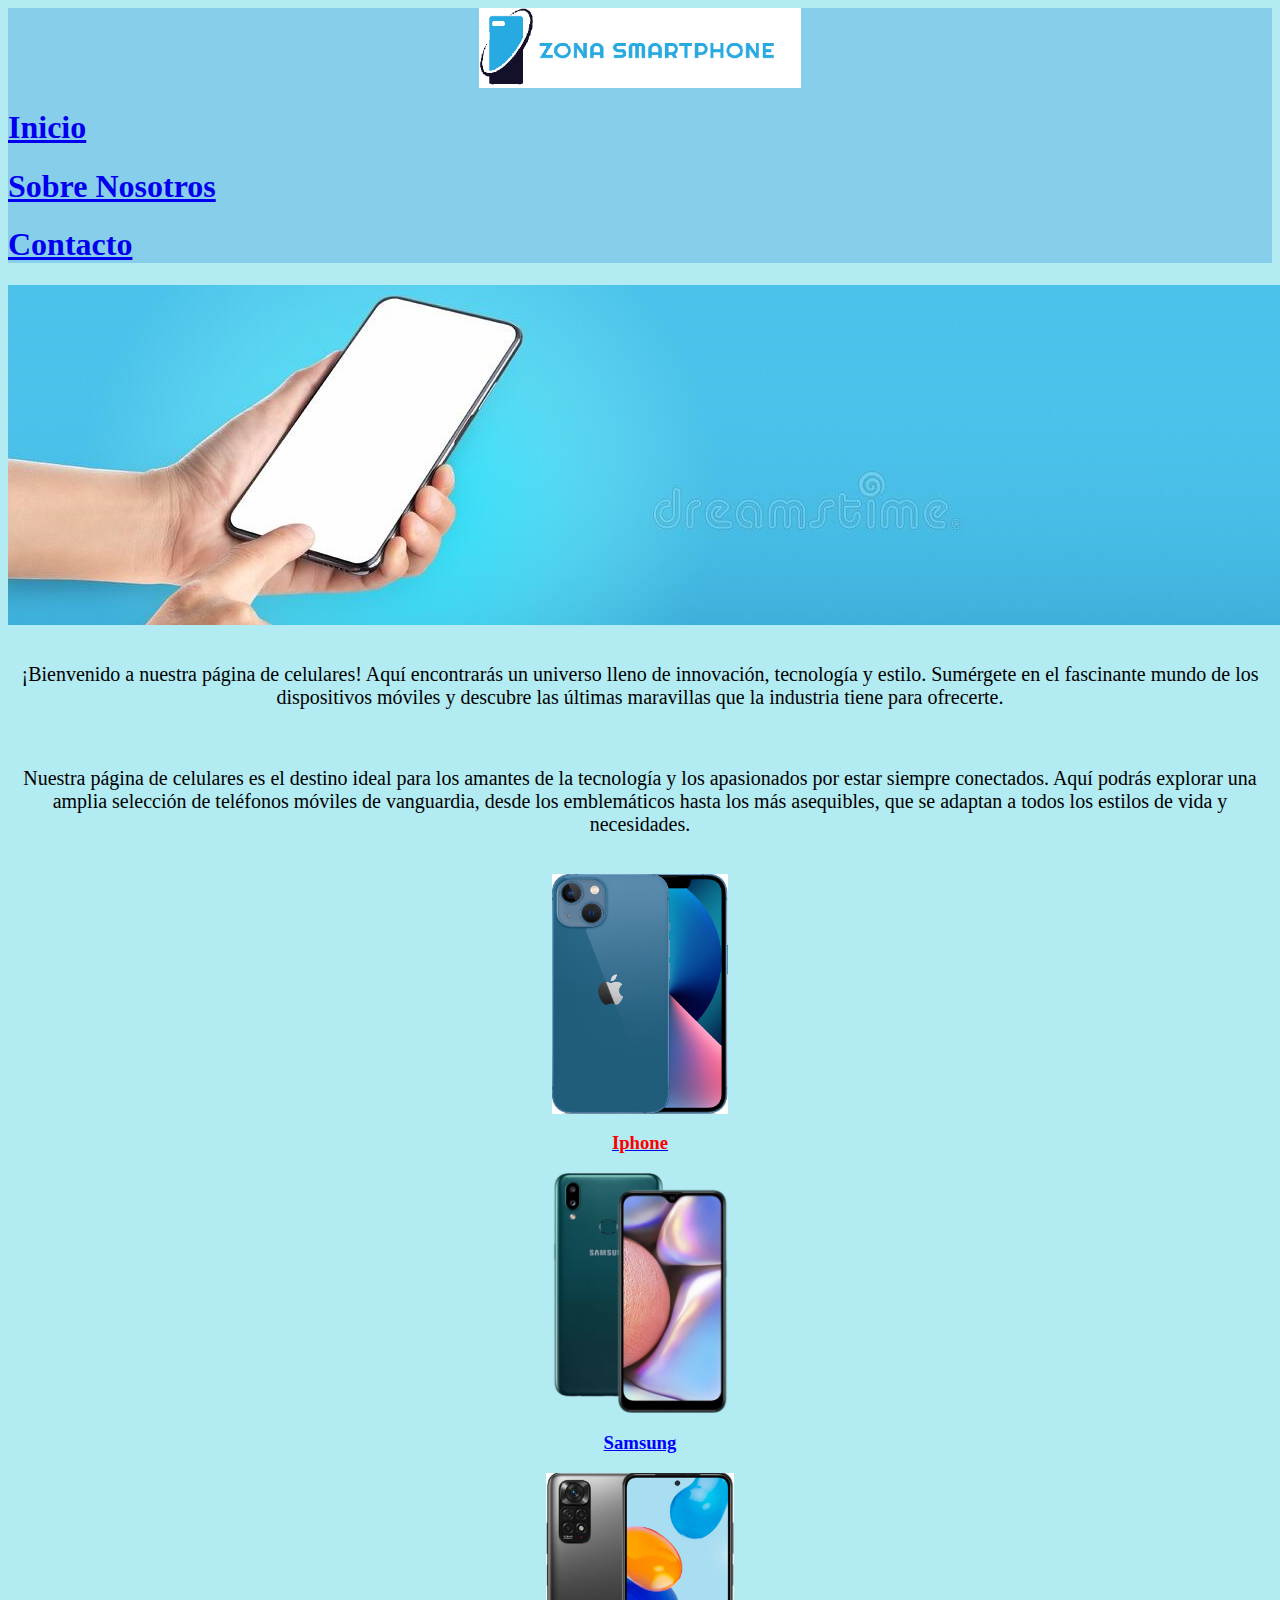
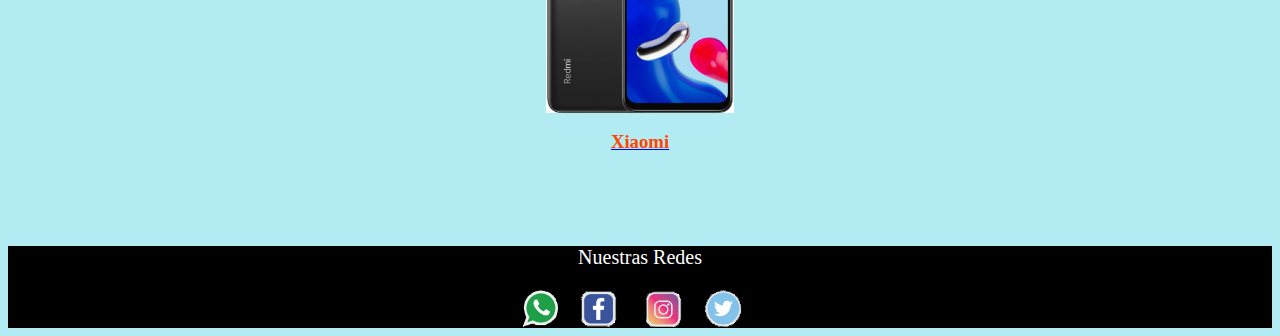
<file: index.html>
<!DOCTYPE html>
<html lang="en">
<head>
    <meta charset="utf-8">
    <meta name="viewport" content="width=device-width, initial-scale=1">
    <title>Inicio</title>
    <meta charset="utf-8">
    <meta name="viewport" content="width=device-width, initial-scale=1">
    <link href="https://cdn.jsdelivr.net/npm/bootstrap@5.3.0-alpha3/dist/css/bootstrap.min.css" rel="stylesheet" integrity="sha384-KK94CHFLLe+nY2dmCWGMq91rCGa5gtU4mk92HdvYe+M/SXH301p5ILy+dN9+nJOZ" crossorigin="anonymous">
    <link rel="stylesheet" type="text/css" href="style.css">
</head>

<body>


    <div class="row" style="background-color: skyblue">
        <div class="col-3">
            <a href="index.html">
                <img src="logo.png" alt="" height="80px">
            </a>
        </div>
        <div class="col-3">
            <h1 class="menu"><a href="index.html">Inicio</a></h1>
        </div>
        <div class="col-3">
            <h1 class="menu"><a href="info.html">Sobre Nosotros</a></h1>
        </div>
        <div class="col-3">
        <h1 class="menu"><a href="contacto.html">Contacto</a></h1>
        </div>
    </div>



    <div class="row">
        <img src="banner.jpg">
    </div>
    <br>
    <div class="row">
        <p class="intro">¡Bienvenido a nuestra página de celulares! Aquí encontrarás un universo lleno de innovación, tecnología y estilo. Sumérgete en el fascinante mundo de los dispositivos móviles y descubre las últimas maravillas que la industria tiene para ofrecerte.</p>
        <br>
        <p>Nuestra página de celulares es el destino ideal para los amantes de la tecnología y los apasionados por estar siempre conectados. Aquí podrás explorar una amplia selección de teléfonos móviles de vanguardia, desde los emblemáticos hasta los más asequibles, que se adaptan a todos los estilos de vida y necesidades.</p>
    </div>

<br>

    <div class="row">
        <div class="col">
            <a href="iphone.html">
                <img class="celulares" src="Celular Iphone.png" alt="" height="240">
            </a>

            <a href="iphone.html">
                <h3 class="iphone">Iphone</h3>
            </a>
        </div>
        <div class="col">
            <a href="samsung.html">
                <img src="Celular Samsung.png" alt="" height="240">
            </a>

            <a href="samsung.html">
                <h3 class="samsung">Samsung</h3>
            </a>
        </div>
        <div class="col">
            <a href="xiaomi.html">
                <img src="Celular Xiaomi.png" alt="" height="240">
            </a>

            <a href="xiaomi.html">
                <h3 class="xiaomi">Xiaomi</h3>
            </a>
        </div>
    </div>

<br>
<br>
<br>

    <div class="row" style="background-color: rgb(0, 0, 0);">
        <div class="col">

        </div>
        <div class="col">
        <p style="color: white;">Nuestras Redes</p>
        <a target="_blank" href="https://www.instagram.com/taciohub/">
            <img src="footer.jpg" alt="" width="300px">
        </a>
        </div>

        <div class="col">

        </div>
    </div>
</body>
</html>
</file>
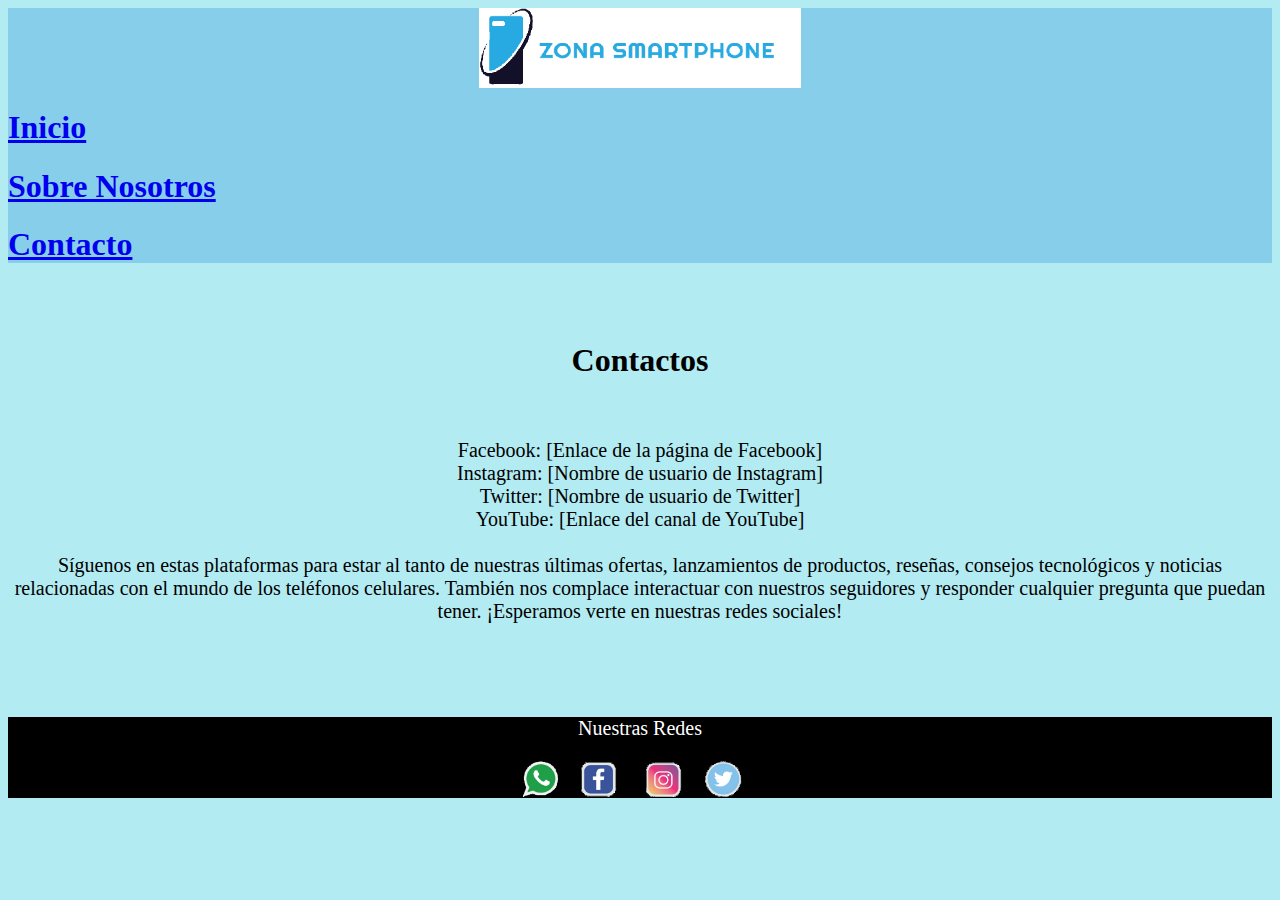
<file: contacto.html>
<!DOCTYPE html>
<html lang="en">
<head>
    <meta charset="utf-8">
    <meta name="viewport" content="width=device-width, initial-scale=1">
    <title>Contacto</title>
    <meta charset="utf-8">
    <meta name="viewport" content="width=device-width, initial-scale=1">
    <link href="https://cdn.jsdelivr.net/npm/bootstrap@5.3.0-alpha3/dist/css/bootstrap.min.css" rel="stylesheet" integrity="sha384-KK94CHFLLe+nY2dmCWGMq91rCGa5gtU4mk92HdvYe+M/SXH301p5ILy+dN9+nJOZ" crossorigin="anonymous">
    <link rel="stylesheet" type="text/css" href="style.css">
</head>

<body style="background-color: #B2EBF2">
    <link href="https://cdn.jsdelivr.net/npm/bootstrap@5.3.0-alpha3/dist/css/bootstrap.min.css" rel="stylesheet" integrity="sha384-KK94CHFLLe+nY2dmCWGMq91rCGa5gtU4mk92HdvYe+M/SXH301p5ILy+dN9+nJOZ" crossorigin="anonymous">
    <script src="https://cdn.jsdelivr.net/npm/bootstrap@5.3.0-alpha3/dist/js/bootstrap.bundle.min.js" integrity="sha384-ENjdO4Dr2bkBIFxQpeoTz1HIcje39Wm4jDKdf19U8gI4ddQ3GYNS7NTKfAdVQSZe" crossorigin="anonymous"></script> 

    <div class="row" style="background-color: skyblue">
        <div class="col-3">
            <a href="index.html">
                <img src="logo.png" alt="" height="80px">
            </a>
        </div>
        <div class="col-3">
            <h1 class="menu"><a href="index.html">Inicio</a></h1>
        </div>
        <div class="col-3">
            <h1 class="menu"><a href="info.html">Sobre Nosotros</a></h1>
        </div>
        <div class="col-3">
        <h1 class="menu"><a href="contacto.html">Contacto</a></h1>
        </div>
    </div>

<br>
<br>

    <h1 style="text-align: center">Contactos</h1>
<br>
    <p>
        Facebook: [Enlace de la página de Facebook]
        <br>
        Instagram: [Nombre de usuario de Instagram]
        <br>
        Twitter: [Nombre de usuario de Twitter]
        <br>
        YouTube: [Enlace del canal de YouTube]
        <br>
        <br>
        Síguenos en estas plataformas para estar al tanto de nuestras últimas ofertas, lanzamientos de productos, reseñas, consejos tecnológicos y noticias relacionadas con el mundo de los teléfonos celulares. También nos complace interactuar con nuestros seguidores y responder cualquier pregunta que puedan tener. ¡Esperamos verte en nuestras redes sociales!
        <br>
    </p>

    <br>
    <br>
    <br>
    
        <div class="row" style="background-color: rgb(0, 0, 0);">
            <div class="col">
    
            </div>
            <div class="col">
            <p style="color: white;">Nuestras Redes</p>
            <a target="_blank" href="https://www.instagram.com/taciohub/">
                <img src="footer.jpg" alt="" width="300px">
            </a>
            </div>
    
            <div class="col">
    
            </div>
        </div>

</body>

</html>
</file>
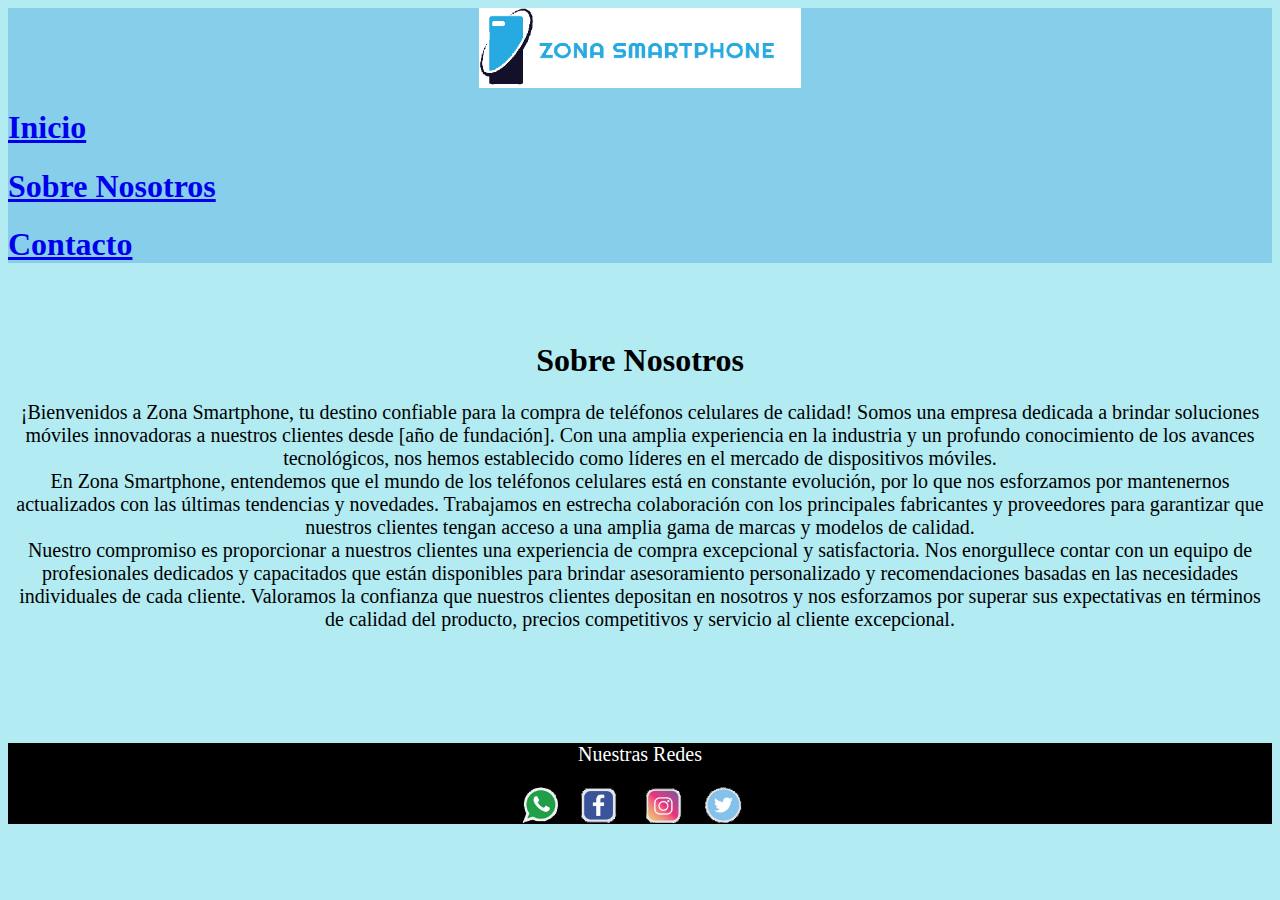
<file: info.html>
<!DOCTYPE html>
<html lang="en">
<head>
    <meta charset="utf-8">
    <meta name="viewport" content="width=device-width, initial-scale=1">
    <title>Sobre Nosotros</title>
    <meta charset="utf-8">
    <meta name="viewport" content="width=device-width, initial-scale=1">
    <link href="https://cdn.jsdelivr.net/npm/bootstrap@5.3.0-alpha3/dist/css/bootstrap.min.css" rel="stylesheet" integrity="sha384-KK94CHFLLe+nY2dmCWGMq91rCGa5gtU4mk92HdvYe+M/SXH301p5ILy+dN9+nJOZ" crossorigin="anonymous">
    <link rel="stylesheet" type="text/css" href="style.css">
</head>

<body style="background-color: #B2EBF2">
    <link href="https://cdn.jsdelivr.net/npm/bootstrap@5.3.0-alpha3/dist/css/bootstrap.min.css" rel="stylesheet" integrity="sha384-KK94CHFLLe+nY2dmCWGMq91rCGa5gtU4mk92HdvYe+M/SXH301p5ILy+dN9+nJOZ" crossorigin="anonymous">
    <script src="https://cdn.jsdelivr.net/npm/bootstrap@5.3.0-alpha3/dist/js/bootstrap.bundle.min.js" integrity="sha384-ENjdO4Dr2bkBIFxQpeoTz1HIcje39Wm4jDKdf19U8gI4ddQ3GYNS7NTKfAdVQSZe" crossorigin="anonymous"></script> 

    <div class="row" style="background-color: skyblue">
        <div class="col-3">
            <a href="index.html">
                <img src="logo.png" alt="" height="80px">
            </a>
        </div>
        <div class="col-3">
            <h1 class="menu"><a href="index.html">Inicio</a></h1>
        </div>
        <div class="col-3">
            <h1 class="menu"><a href="info.html">Sobre Nosotros</a></h1>
        </div>
        <div class="col-3">
        <h1 class="menu"><a href="contacto.html">Contacto</a></h1>
        </div>
    </div>
<br>
<br>

    <h1 style="text-align: center">Sobre Nosotros</h1>

    <p>¡Bienvenidos a Zona Smartphone, tu destino confiable para la compra de teléfonos celulares de calidad! Somos una empresa dedicada a brindar soluciones móviles innovadoras a nuestros clientes desde [año de fundación]. Con una amplia experiencia en la industria y un profundo conocimiento de los avances tecnológicos, nos hemos establecido como líderes en el mercado de dispositivos móviles.
        <br>
        En Zona Smartphone, entendemos que el mundo de los teléfonos celulares está en constante evolución, por lo que nos esforzamos por mantenernos actualizados con las últimas tendencias y novedades. Trabajamos en estrecha colaboración con los principales fabricantes y proveedores para garantizar que nuestros clientes tengan acceso a una amplia gama de marcas y modelos de calidad.
        <br>
        Nuestro compromiso es proporcionar a nuestros clientes una experiencia de compra excepcional y satisfactoria. Nos enorgullece contar con un equipo de profesionales dedicados y capacitados que están disponibles para brindar asesoramiento personalizado y recomendaciones basadas en las necesidades individuales de cada cliente. Valoramos la confianza que nuestros clientes depositan en nosotros y nos esforzamos por superar sus expectativas en términos de calidad del producto, precios competitivos y servicio al cliente excepcional.
    </p>
        <br>


        <br>
        <br>
        <br>
        
            <div class="row" style="background-color: rgb(0, 0, 0);">
                <div class="col">
        
                </div>
                <div class="col">
                <p style="color: white;">Nuestras Redes</p>
                <a target="_blank" href="https://www.instagram.com/taciohub/">
                    <img src="footer.jpg" alt="" width="300px">
                </a>
                </div>
        
                <div class="col">
        
                </div>
            </div>
</body>

</html>
</file>
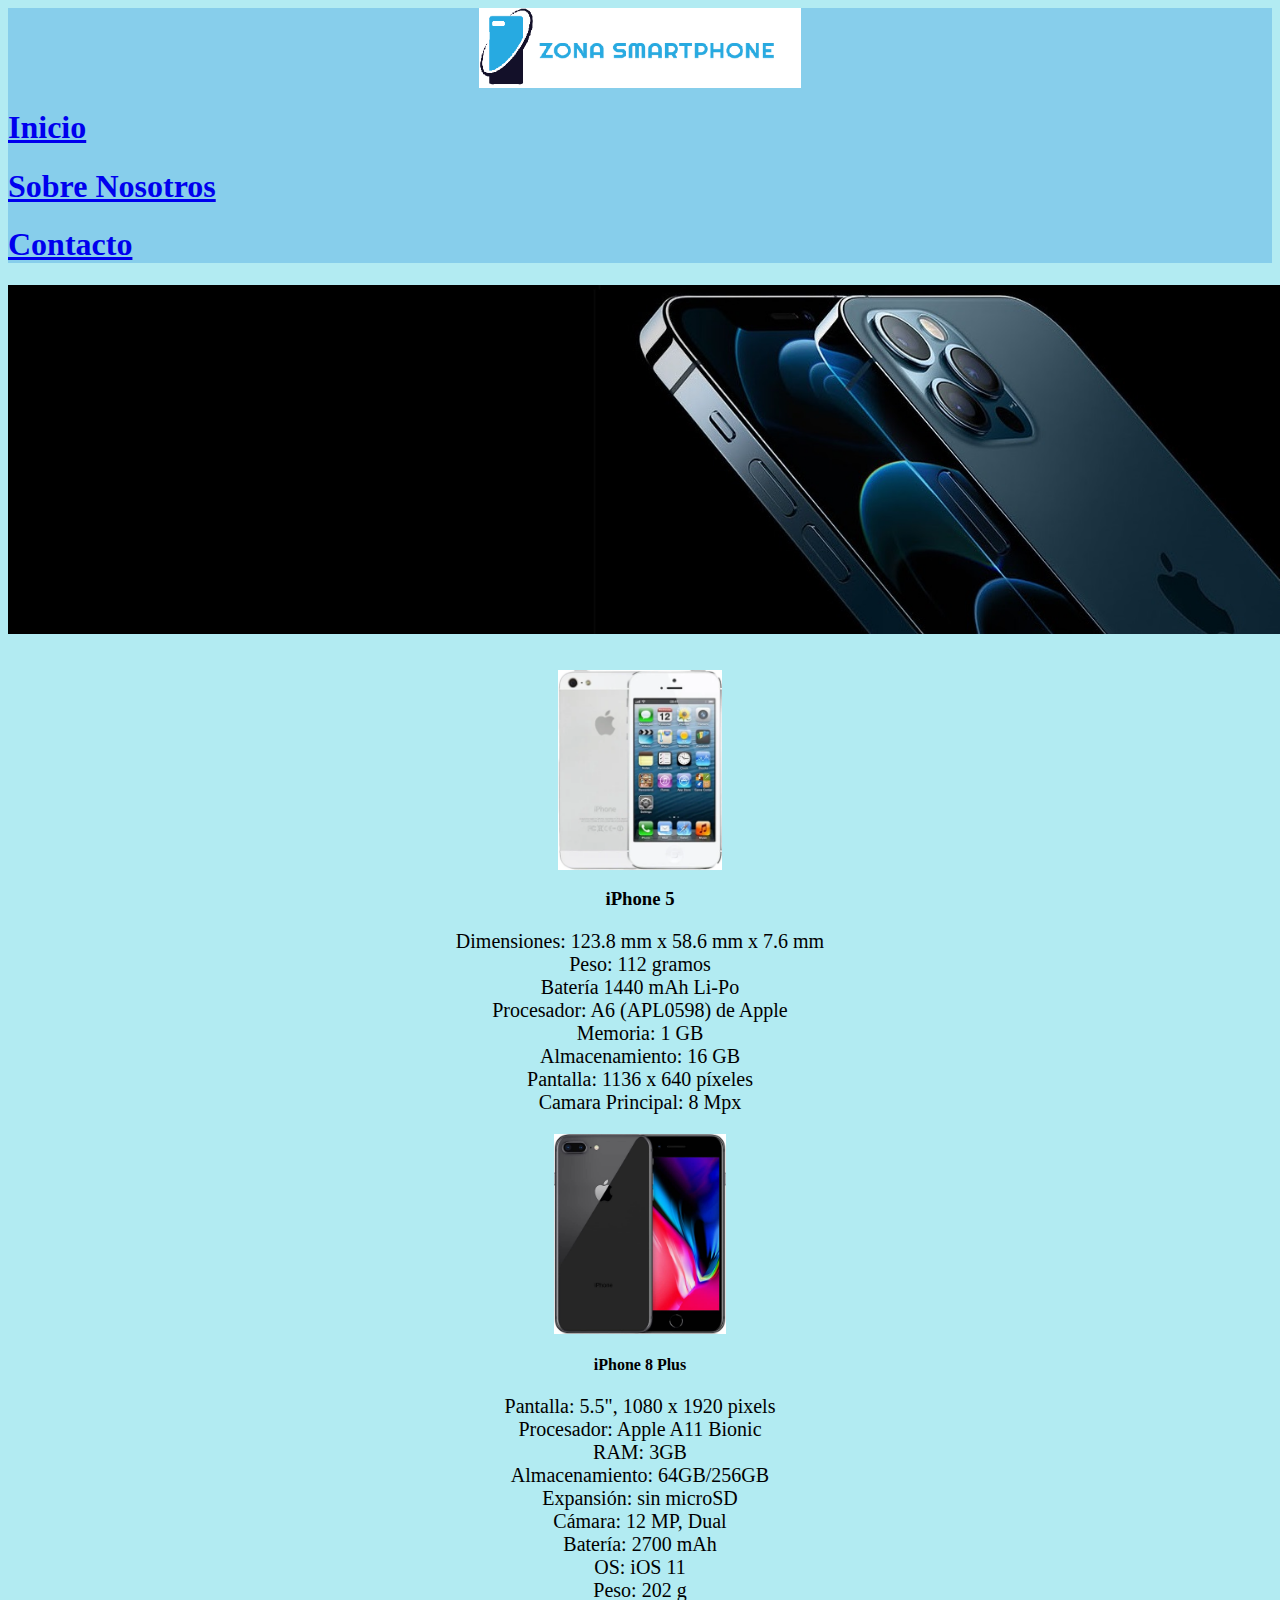
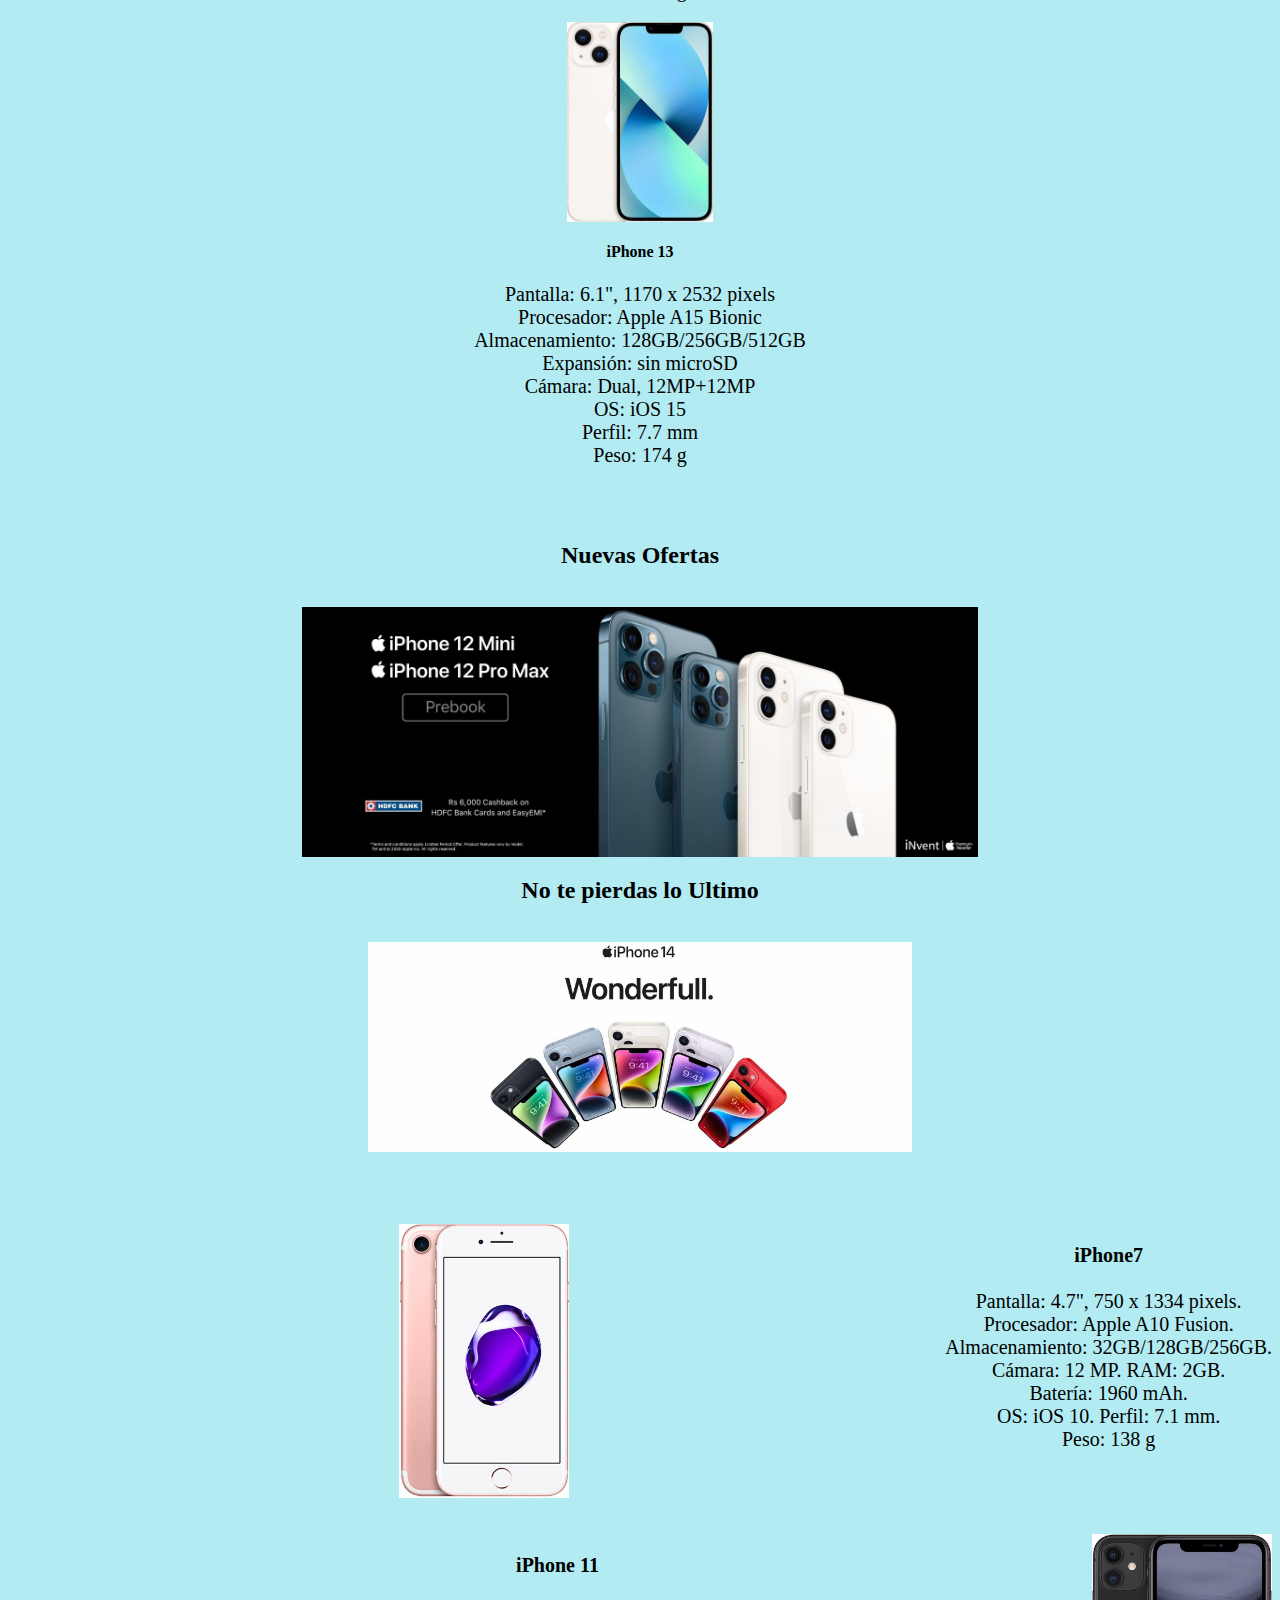
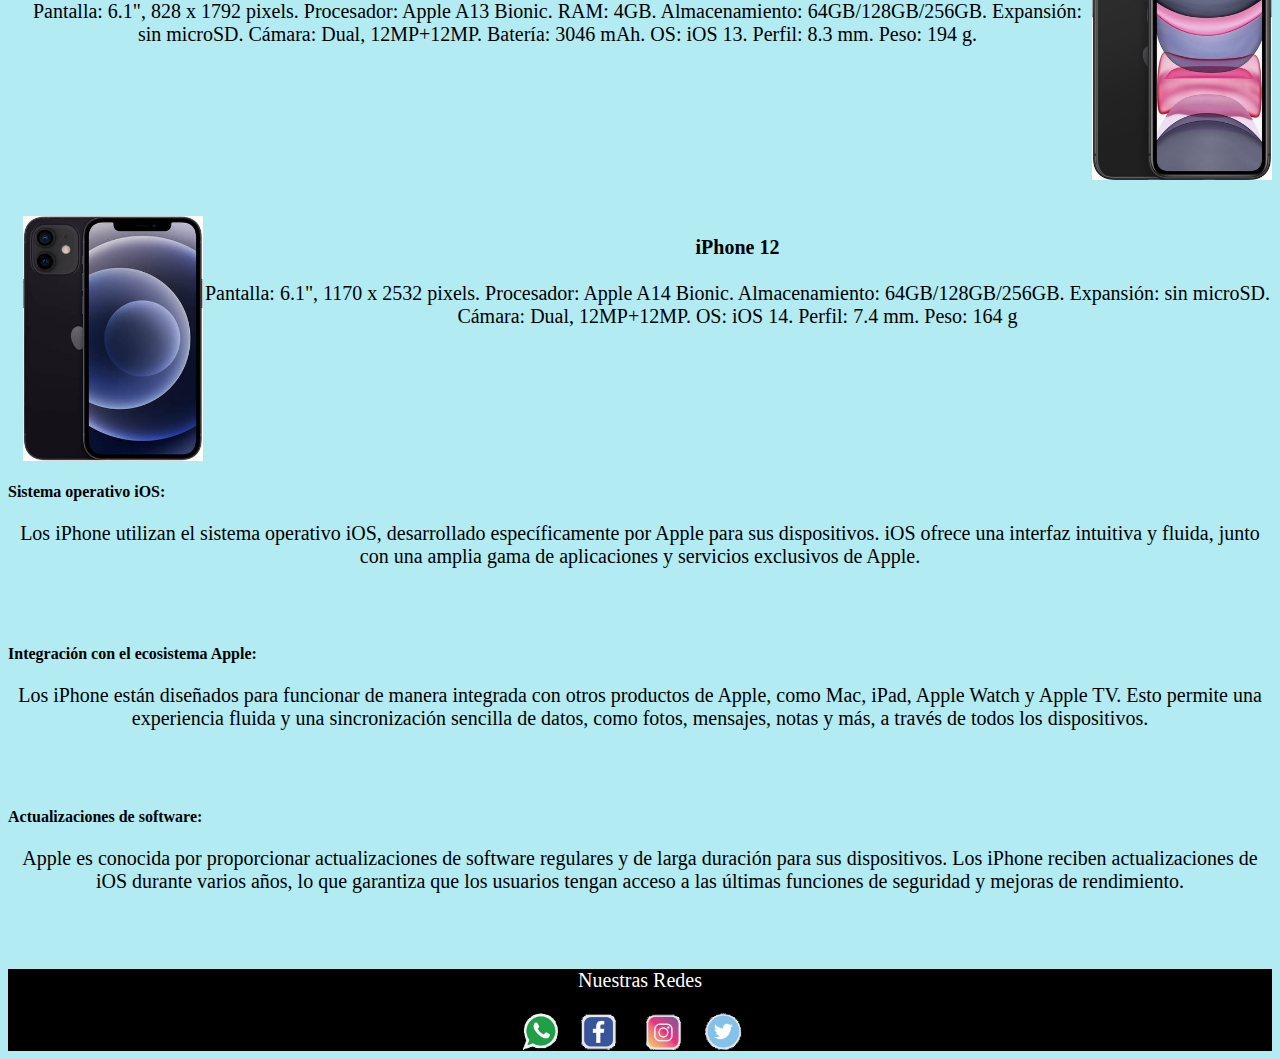
<file: iphone.html>
<!DOCTYPE html>
<html lang="en">
<head>
    <meta charset="utf-8">
    <meta name="viewport" content="width=device-width, initial-scale=1">
    <title>Iphones</title>
    <meta charset="utf-8">
    <meta name="viewport" content="width=device-width, initial-scale=1">
    <link href="https://cdn.jsdelivr.net/npm/bootstrap@5.3.0-alpha3/dist/css/bootstrap.min.css" rel="stylesheet" integrity="sha384-KK94CHFLLe+nY2dmCWGMq91rCGa5gtU4mk92HdvYe+M/SXH301p5ILy+dN9+nJOZ" crossorigin="anonymous">
    <link rel="stylesheet" type="text/css" href="style.css">
</head>

<body style="background-color: #B2EBF2">
    <link href="https://cdn.jsdelivr.net/npm/bootstrap@5.3.0-alpha3/dist/css/bootstrap.min.css" rel="stylesheet" integrity="sha384-KK94CHFLLe+nY2dmCWGMq91rCGa5gtU4mk92HdvYe+M/SXH301p5ILy+dN9+nJOZ" crossorigin="anonymous">
    <script src="https://cdn.jsdelivr.net/npm/bootstrap@5.3.0-alpha3/dist/js/bootstrap.bundle.min.js" integrity="sha384-ENjdO4Dr2bkBIFxQpeoTz1HIcje39Wm4jDKdf19U8gI4ddQ3GYNS7NTKfAdVQSZe" crossorigin="anonymous"></script> 

    <div class="row" style="background-color: skyblue">
        <div class="col-3">
            <a href="index.html">
                <img src="logo.png" alt="" height="80px">
            </a>
        </div>
        <div class="col-3">
            <h1 class="menu"><a href="index.html">Inicio</a></h1>
        </div>
        <div class="col-3">
            <h1 class="menu"><a href="info.html">Sobre Nosotros</a></h1>
        </div>
        <div class="col-3">
        <h1 class="menu"><a href="contacto.html">Contacto</a></h1>
        </div>
    </div>
</body>








<div class="row">
    <div class="col">
        <img src="banner11.jpg" alt="" height="349px">
    </div>
</div>

<br>
<br>

<div class="row">
    <div class="col">
        <img src="iphone11.png" alt="" height="200px">
        <h3 style="text-align: center">iPhone 5</h3>
        <p>Dimensiones: 123.8 mm x 58.6 mm x 7.6 mm <br>
            Peso: 112 gramos <br>
            Batería	1440 mAh Li-Po <br>
            Procesador: A6 (APL0598) de Apple <br>
            Memoria: 1 GB <br>
            Almacenamiento: 16 GB <br>
            Pantalla: 1136 x 640 píxeles <br>
            Camara Principal: 8 Mpx</p>
    </div>
    <div class="col">
        <img src="iphone12.jpg" alt="" height="200px">
        <h4 style="text-align: center">iPhone 8 Plus</h4>
        <p>Pantalla: 5.5", 1080 x 1920 pixels <br>
            Procesador: Apple A11 Bionic <br>
            RAM: 3GB <br>
            Almacenamiento: 64GB/256GB <br>
            Expansión: sin microSD <br>
            Cámara: 12 MP, Dual <br>
            Batería: 2700 mAh <br>
            OS: iOS 11 <br>
            Peso: 202 g</p>
    </div>
    <div class="col">
        <img src="iphone13.jpg" alt="" height="200px">
        <h4 style="text-align: center">iPhone 13</h4>
        <p>Pantalla: 6.1", 1170 x 2532 pixels <br>
            Procesador: Apple A15 Bionic <br>
            Almacenamiento: 128GB/256GB/512GB <br>
            Expansión: sin microSD <br>
            Cámara: Dual, 12MP+12MP <br>
            OS: iOS 15 <br>
            Perfil: 7.7 mm <br>
            Peso: 174 g</p>
    </div>
</div>
<br>
<br>

<div class="row">
    <div class="col-6">
        <h2 style="text-align: center">Nuevas Ofertas</h2>
        <br>
        <img src="banner11.png" alt="" height="250px">
    </div>
    <div class="col-1">

    </div>
    <div class="col-5">
        <h2 style="text-align: center">No te pierdas lo Ultimo</h2>
        <br>
        <img src="banner12.jpg" alt="" height="210px">
    </div>
</div>
<br>
<br>
<br>
<br>
<div class="row">
    <div class="col-6">
        <div class="row">
            <div class="contenedor">
                <img src="iphone7.jpg" alt="" width="170px">
            <p> <b>iPhone7</b><br> <br>
                Pantalla: 4.7", 750 x 1334 pixels. <br>
                Procesador: Apple A10 Fusion. <br>
                Almacenamiento: 32GB/128GB/256GB. <br>
                Cámara: 12 MP.
                RAM: 2GB. <br>
                Batería: 1960 mAh. <br>
                OS: iOS 10.
                Perfil: 7.1 mm. <br>
                Peso: 138 g</p>
            </div>
        </div>
        <br> <br>
        <div class="row">
            <div class="contenedor2">
                <p> <b>iPhone 11</b> <br> <br>
                    Pantalla: 6.1", 828 x 1792 pixels.
                    Procesador: Apple A13 Bionic.
                    RAM: 4GB.
                    Almacenamiento: 64GB/128GB/256GB.
                    Expansión: sin microSD.
                    Cámara: Dual, 12MP+12MP.
                    Batería: 3046 mAh.
                    OS: iOS 13.
                    Perfil: 8.3 mm.
                    Peso: 194 g.
                    </p>
                <img src="iphone11.jpg" alt="" width="180px">
            </div>
        </div>
        <br> <br>
        <div class="row">
            <div class="contenedor">
            <img src="iphone20.jpg" alt="" width="180px">
            <p> <b>iPhone 12</b> <br> <br>
                Pantalla: 6.1", 1170 x 2532 pixels.
                Procesador: Apple A14 Bionic.
                Almacenamiento: 64GB/128GB/256GB.
                Expansión: sin microSD.
                Cámara: Dual, 12MP+12MP.
                OS: iOS 14.
                Perfil: 7.4 mm.
                Peso: 164 g</p>
            </div>
        </div>
    </div>

    <div class="col-1">

    </div>

    <div class="col-5">
        <h4>Sistema operativo iOS:</h4>
        <p>Los iPhone utilizan el sistema operativo iOS, desarrollado específicamente por Apple para sus dispositivos. iOS ofrece una interfaz intuitiva y fluida, junto con una amplia gama de aplicaciones y servicios exclusivos de Apple.</p>
        <br> <br>
        <h4>Integración con el ecosistema Apple:</h4>
        <p>Los iPhone están diseñados para funcionar de manera integrada con otros productos de Apple, como Mac, iPad, Apple Watch y Apple TV. Esto permite una experiencia fluida y una sincronización sencilla de datos, como fotos, mensajes, notas y más, a través de todos los dispositivos.</p>
        <br> <br>
        <h4>Actualizaciones de software:</h4>
        <p> Apple es conocida por proporcionar actualizaciones de software regulares y de larga duración para sus dispositivos. Los iPhone reciben actualizaciones de iOS durante varios años, lo que garantiza que los usuarios tengan acceso a las últimas funciones de seguridad y mejoras de rendimiento.</p>
    </div>
</div>



<br>
<br>



<div class="row" style="background-color: rgb(0, 0, 0);">
    <div class="col">

    </div>
    <div class="col">
    <p style="color: white;">Nuestras Redes</p>
    <a target="_blank" href="https://www.instagram.com/taciohub/">
        <img src="footer.jpg" alt="" width="300px">
    </a>
    </div>

    <div class="col">

    </div>
</div>

</html>
</file>
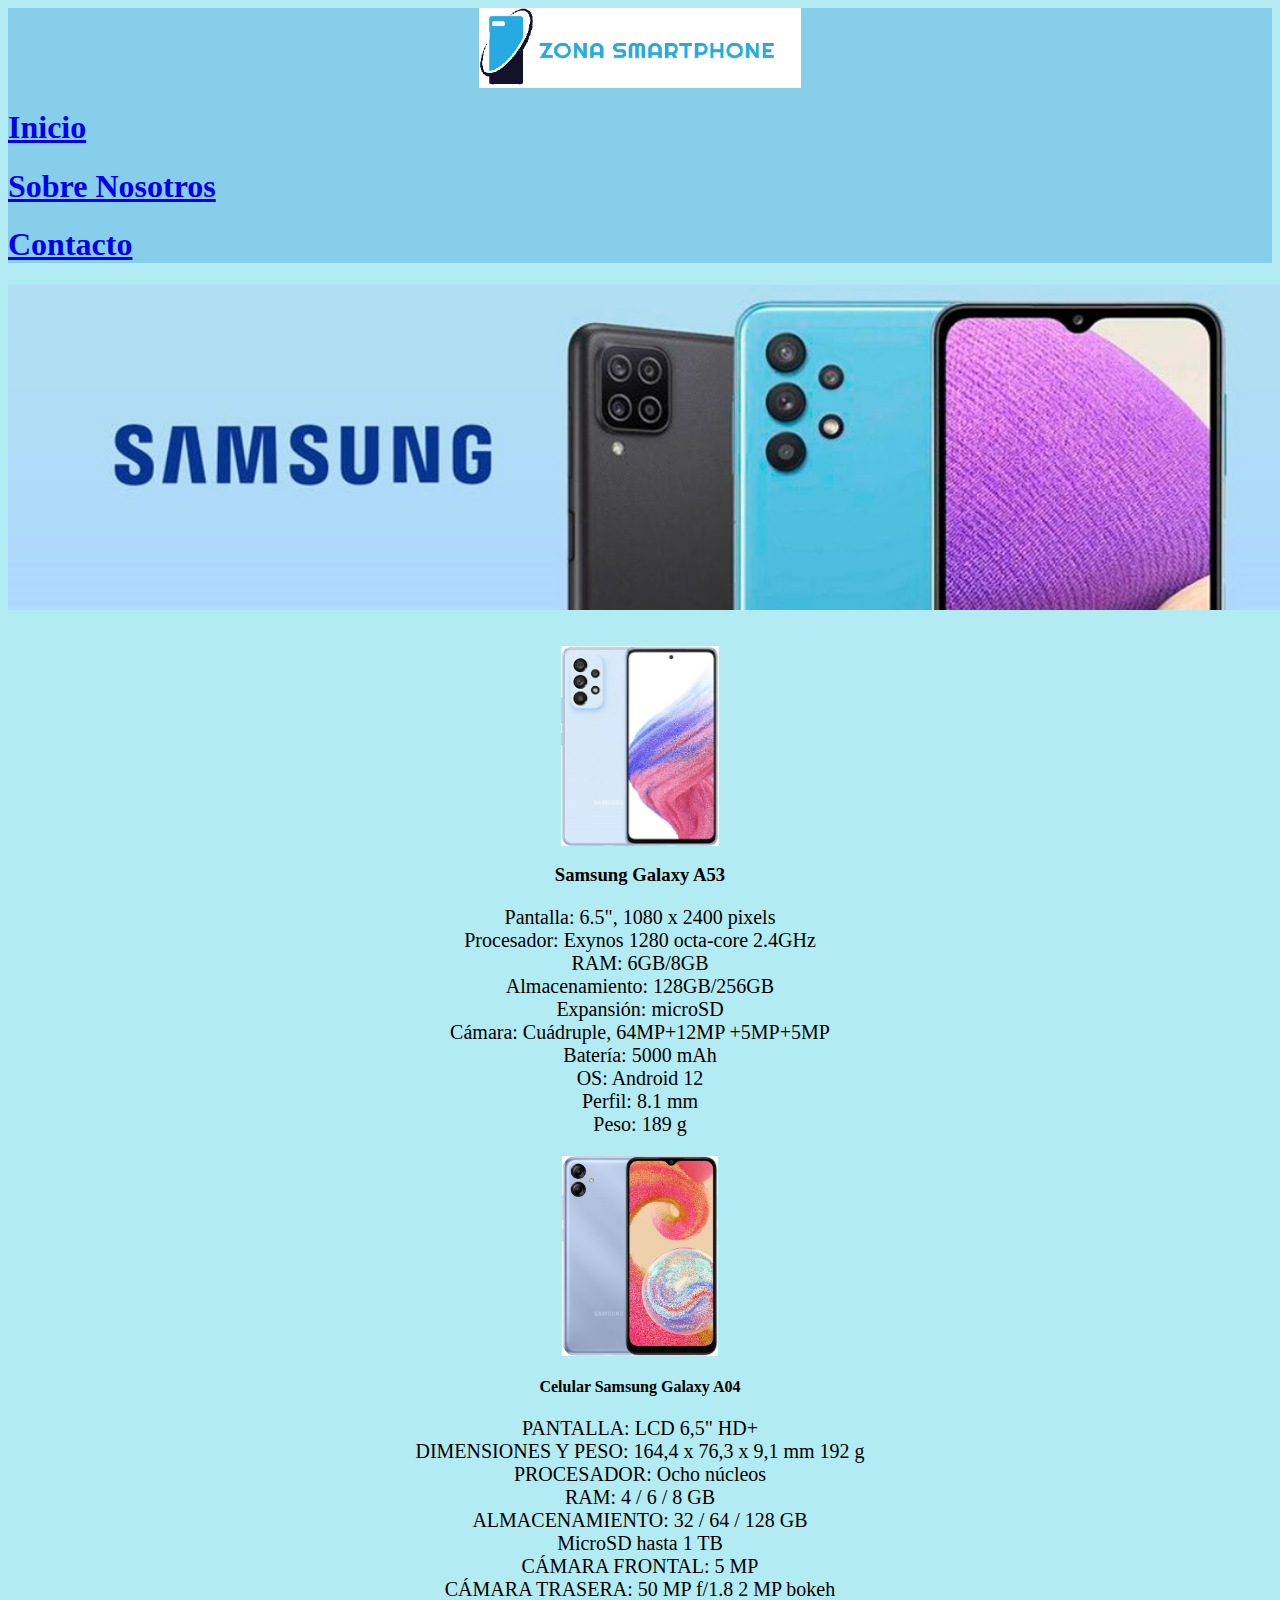
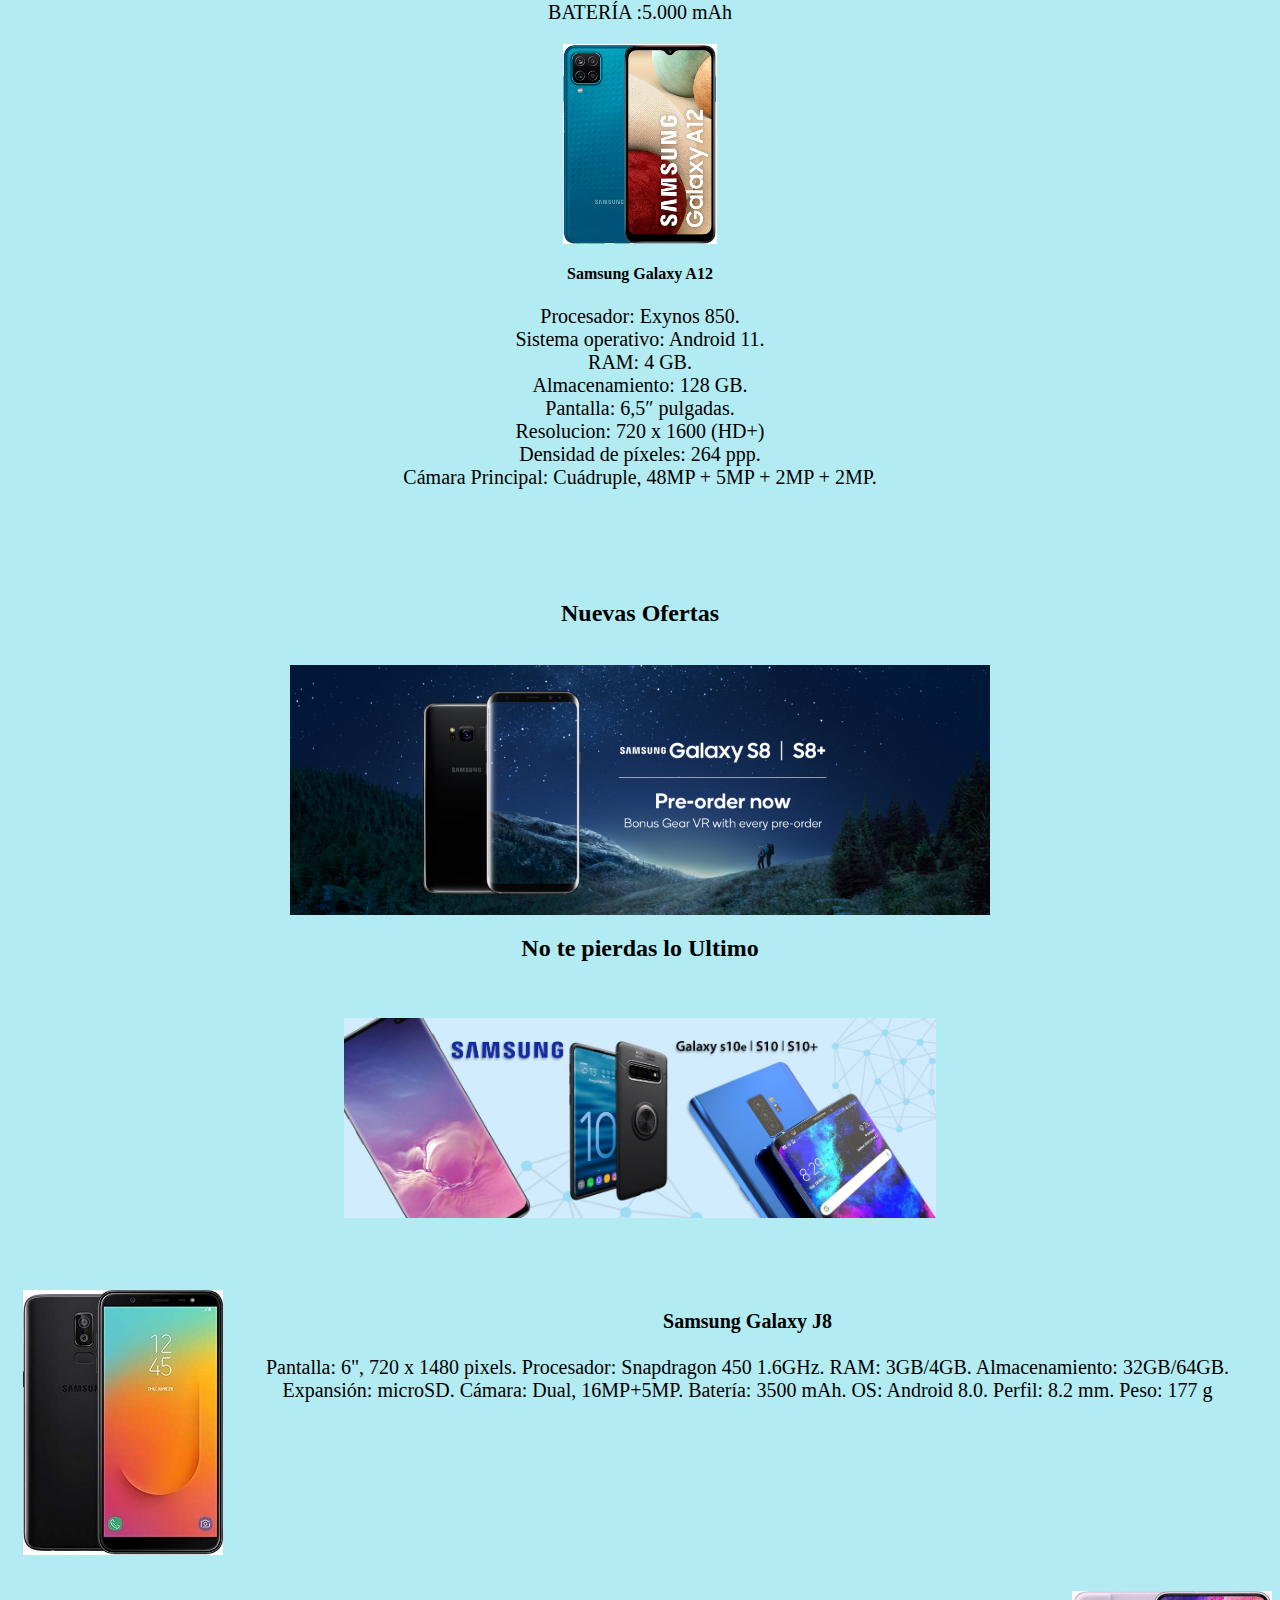
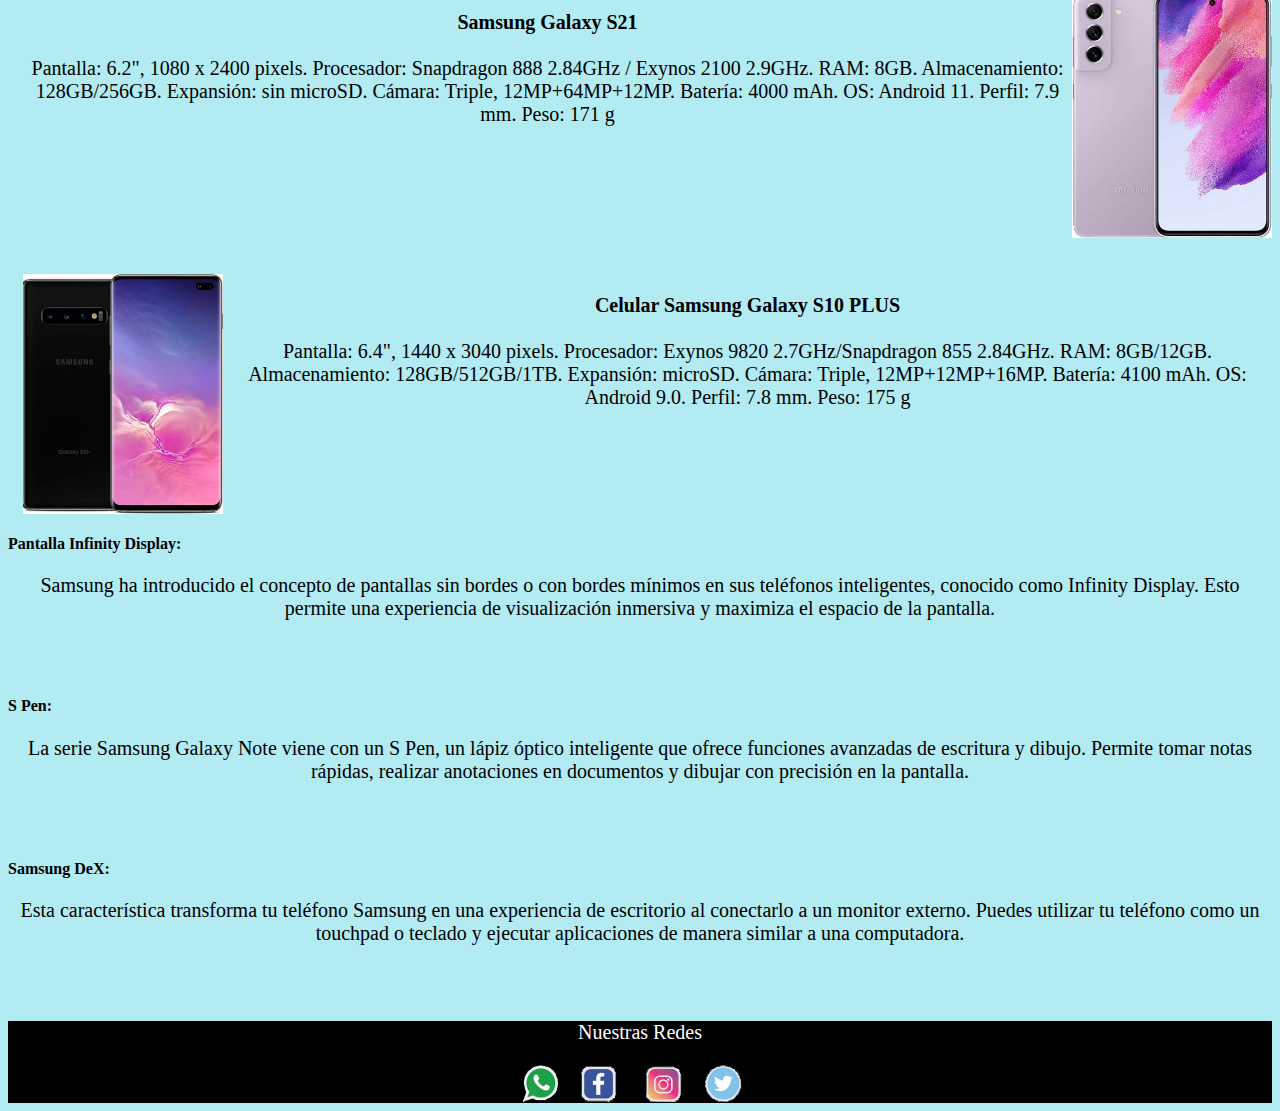
<file: samsung.html>
<!DOCTYPE html>
<html lang="en">
<head>
    <meta charset="utf-8">
    <meta name="viewport" content="width=device-width, initial-scale=1">
    <title>Samsungs</title>
    <meta charset="utf-8">
    <meta name="viewport" content="width=device-width, initial-scale=1">
    <link href="https://cdn.jsdelivr.net/npm/bootstrap@5.3.0-alpha3/dist/css/bootstrap.min.css" rel="stylesheet" integrity="sha384-KK94CHFLLe+nY2dmCWGMq91rCGa5gtU4mk92HdvYe+M/SXH301p5ILy+dN9+nJOZ" crossorigin="anonymous">
    <link rel="stylesheet" type="text/css" href="style.css">
</head>

<body style="background-color: #B2EBF2">
    <link href="https://cdn.jsdelivr.net/npm/bootstrap@5.3.0-alpha3/dist/css/bootstrap.min.css" rel="stylesheet" integrity="sha384-KK94CHFLLe+nY2dmCWGMq91rCGa5gtU4mk92HdvYe+M/SXH301p5ILy+dN9+nJOZ" crossorigin="anonymous">
    <script src="https://cdn.jsdelivr.net/npm/bootstrap@5.3.0-alpha3/dist/js/bootstrap.bundle.min.js" integrity="sha384-ENjdO4Dr2bkBIFxQpeoTz1HIcje39Wm4jDKdf19U8gI4ddQ3GYNS7NTKfAdVQSZe" crossorigin="anonymous"></script> 

    <div class="row" style="background-color: skyblue">
        <div class="col-3">
            <a href="index.html">
                <img src="logo.png" alt="" height="80px">
            </a>
        </div>
        <div class="col-3">
            <h1 class="menu"><a href="index.html">Inicio</a></h1>
        </div>
        <div class="col-3">
            <h1 class="menu"><a href="info.html">Sobre Nosotros</a></h1>
        </div>
        <div class="col-3">
        <h1 class="menu"><a href="contacto.html">Contacto</a></h1>
        </div>
    </div>




    <div class="row">
        <div class="col">
            <img src="banner samsung.jpg" alt="" height="325px">
        </div>
    </div>
    
    <br>
    <br>

    <div class="row">
        <div class="col">
            <img src="samsung2.jpg" alt="" height="200px">
            <h3 style="text-align: center">Samsung Galaxy A53</h3>
            <p>Pantalla: 6.5", 1080 x 2400 pixels <br>
                Procesador: Exynos 1280 octa-core 2.4GHz <br>
                RAM: 6GB/8GB <br>
                Almacenamiento: 128GB/256GB <br>
                Expansión: microSD <br>
                Cámara: Cuádruple, 64MP+12MP +5MP+5MP <br>
                Batería: 5000 mAh <br>
                OS: Android 12 <br>
                Perfil: 8.1 mm <br>
                Peso: 189 g</p>
        </div>
        <div class="col">
            <img src="samsung1.jpg" alt="" height="200px">
            <h4 style="text-align: center">Celular Samsung Galaxy A04</h4>
            <p>PANTALLA: LCD 6,5" HD+ <br>
                DIMENSIONES Y PESO: 164,4 x 76,3 x 9,1 mm 192 g <br>
                PROCESADOR: Ocho núcleos <br>
                RAM: 4 / 6 / 8 GB <br>
                ALMACENAMIENTO: 32 / 64 / 128 GB <br>
                MicroSD hasta 1 TB <br>
                CÁMARA FRONTAL: 5 MP <br>
                CÁMARA TRASERA: 50 MP f/1.8 2 MP bokeh <br>
                BATERÍA :5.000 mAh</p>
        </div>
        <div class="col">
            <img src="samsung3.png" alt="" height="200px">
            <h4 style="text-align: center">Samsung Galaxy A12</h4>
            <p>Procesador: Exynos 850. <br>
                Sistema operativo: Android 11. <br>
                RAM: 4 GB. <br>
                Almacenamiento: 128 GB. <br>
                Pantalla: 6,5″ pulgadas. <br>
                Resolucion: 720 x 1600 (HD+) <br>
                Densidad de píxeles: 264 ppp. <br>
                Cámara Principal: Cuádruple, 48MP + 5MP + 2MP + 2MP.</p>
        </div>
    </div>
    <br>
    <br>
    <br>
    <br>
    <div class="row">
        <div class="col-6">
            <h2 style="text-align: center">Nuevas Ofertas</h2>
            <br>
            <img src="foto2.jpg" alt="" height="250px">
        </div>
        <div class="col-1">

        </div>
        <div class="col-5">
            <h2 style="text-align: center">No te pierdas lo Ultimo</h2>
            <br>
            <br>
            <img src="foto1.jpg" alt="" height="200px">
        </div>
    </div>
    <br>
    <br>
    <br>
    <br>
    <div class="row">
        <div class="col-6">
            <div class="row">
                <div class="contenedor">
                    <img src="foto11.jpg" alt="" width="200px">
                <p> <b>Samsung Galaxy J8</b><br> <br>
                    Pantalla: 6", 720 x 1480 pixels.
                    Procesador: Snapdragon 450 1.6GHz.
                    RAM: 3GB/4GB.
                    Almacenamiento: 32GB/64GB.
                    Expansión: microSD.
                    Cámara: Dual, 16MP+5MP.
                    Batería: 3500 mAh.
                    OS: Android 8.0.
                    Perfil: 8.2 mm.
                    Peso: 177 g</p>
                </div>
            </div>
            <br> <br>
            <div class="row">
                <div class="contenedor2">
                    <p> <b> Samsung Galaxy S21 </b> <br> <br>
                        Pantalla: 6.2", 1080 x 2400 pixels.
                        Procesador: Snapdragon 888 2.84GHz / Exynos 2100 2.9GHz.
                        RAM: 8GB.
                        Almacenamiento: 128GB/256GB.
                        Expansión: sin microSD.
                        Cámara: Triple, 12MP+64MP+12MP.
                        Batería: 4000 mAh.
                        OS: Android 11.
                        Perfil: 7.9 mm.
                        Peso: 171 g</p>
                    <img src="foto12.jpg" alt="" width="200px">
                </div>
            </div>
            <br> <br>
            <div class="row">
                <div class="contenedor">
                <img src="foto13.jpg" alt="" width="200px">
                <p> <b>Celular Samsung Galaxy S10 PLUS </b> <br> <br>
                    Pantalla: 6.4", 1440 x 3040 pixels.
                    Procesador: Exynos 9820 2.7GHz/Snapdragon 855 2.84GHz.
                    RAM: 8GB/12GB.
                    Almacenamiento: 128GB/512GB/1TB.
                    Expansión: microSD.
                    Cámara: Triple, 12MP+12MP+16MP.
                    Batería: 4100 mAh.
                    OS: Android 9.0.
                    Perfil: 7.8 mm.
                    Peso: 175 g</p>
                </div>
            </div>
        </div>

        <div class="col-1">

        </div>

        <div class="col-5">
            <h4>Pantalla Infinity Display:</h4>
            <p>Samsung ha introducido el concepto de pantallas sin bordes o con bordes mínimos en sus teléfonos inteligentes, conocido como Infinity Display. Esto permite una experiencia de visualización inmersiva y maximiza el espacio de la pantalla.</p>
            <br> <br>
            <h4>S Pen:</h4>
            <p>La serie Samsung Galaxy Note viene con un S Pen, un lápiz óptico inteligente que ofrece funciones avanzadas de escritura y dibujo. Permite tomar notas rápidas, realizar anotaciones en documentos y dibujar con precisión en la pantalla.</p>
            <br> <br>
            <h4>Samsung DeX:</h4>
            <p>Esta característica transforma tu teléfono Samsung en una experiencia de escritorio al conectarlo a un monitor externo. Puedes utilizar tu teléfono como un touchpad o teclado y ejecutar aplicaciones de manera similar a una computadora.</p>
        </div>
    </div>



<br>
<br>


    <div class="row" style="background-color: rgb(0, 0, 0);">
        <div class="col">

        </div>
        <div class="col">
        <p style="color: white;">Nuestras Redes</p>
        <a target="_blank" href="https://www.instagram.com/taciohub/">
            <img src="footer.jpg" alt="" width="300px">
        </a>
        </div>

        <div class="col">

        </div>
    </div>


</body>

</html>
</file>
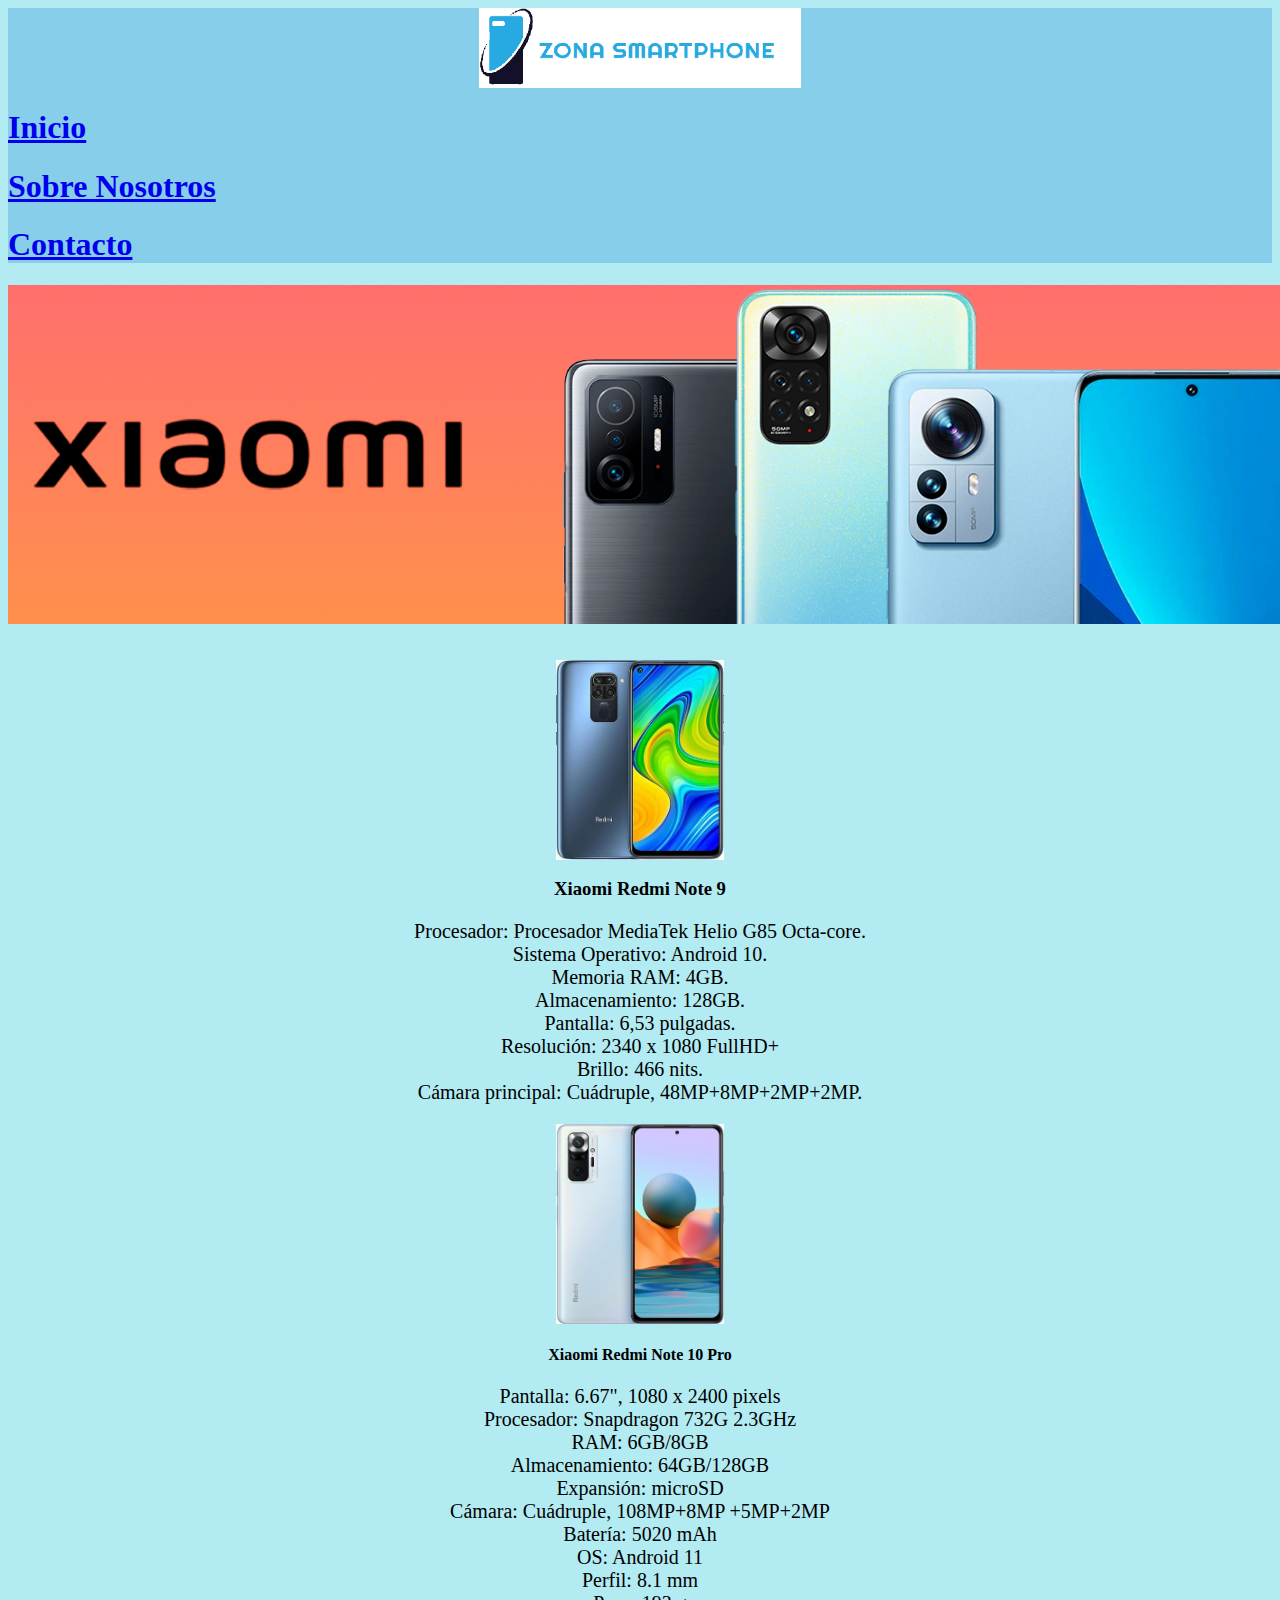
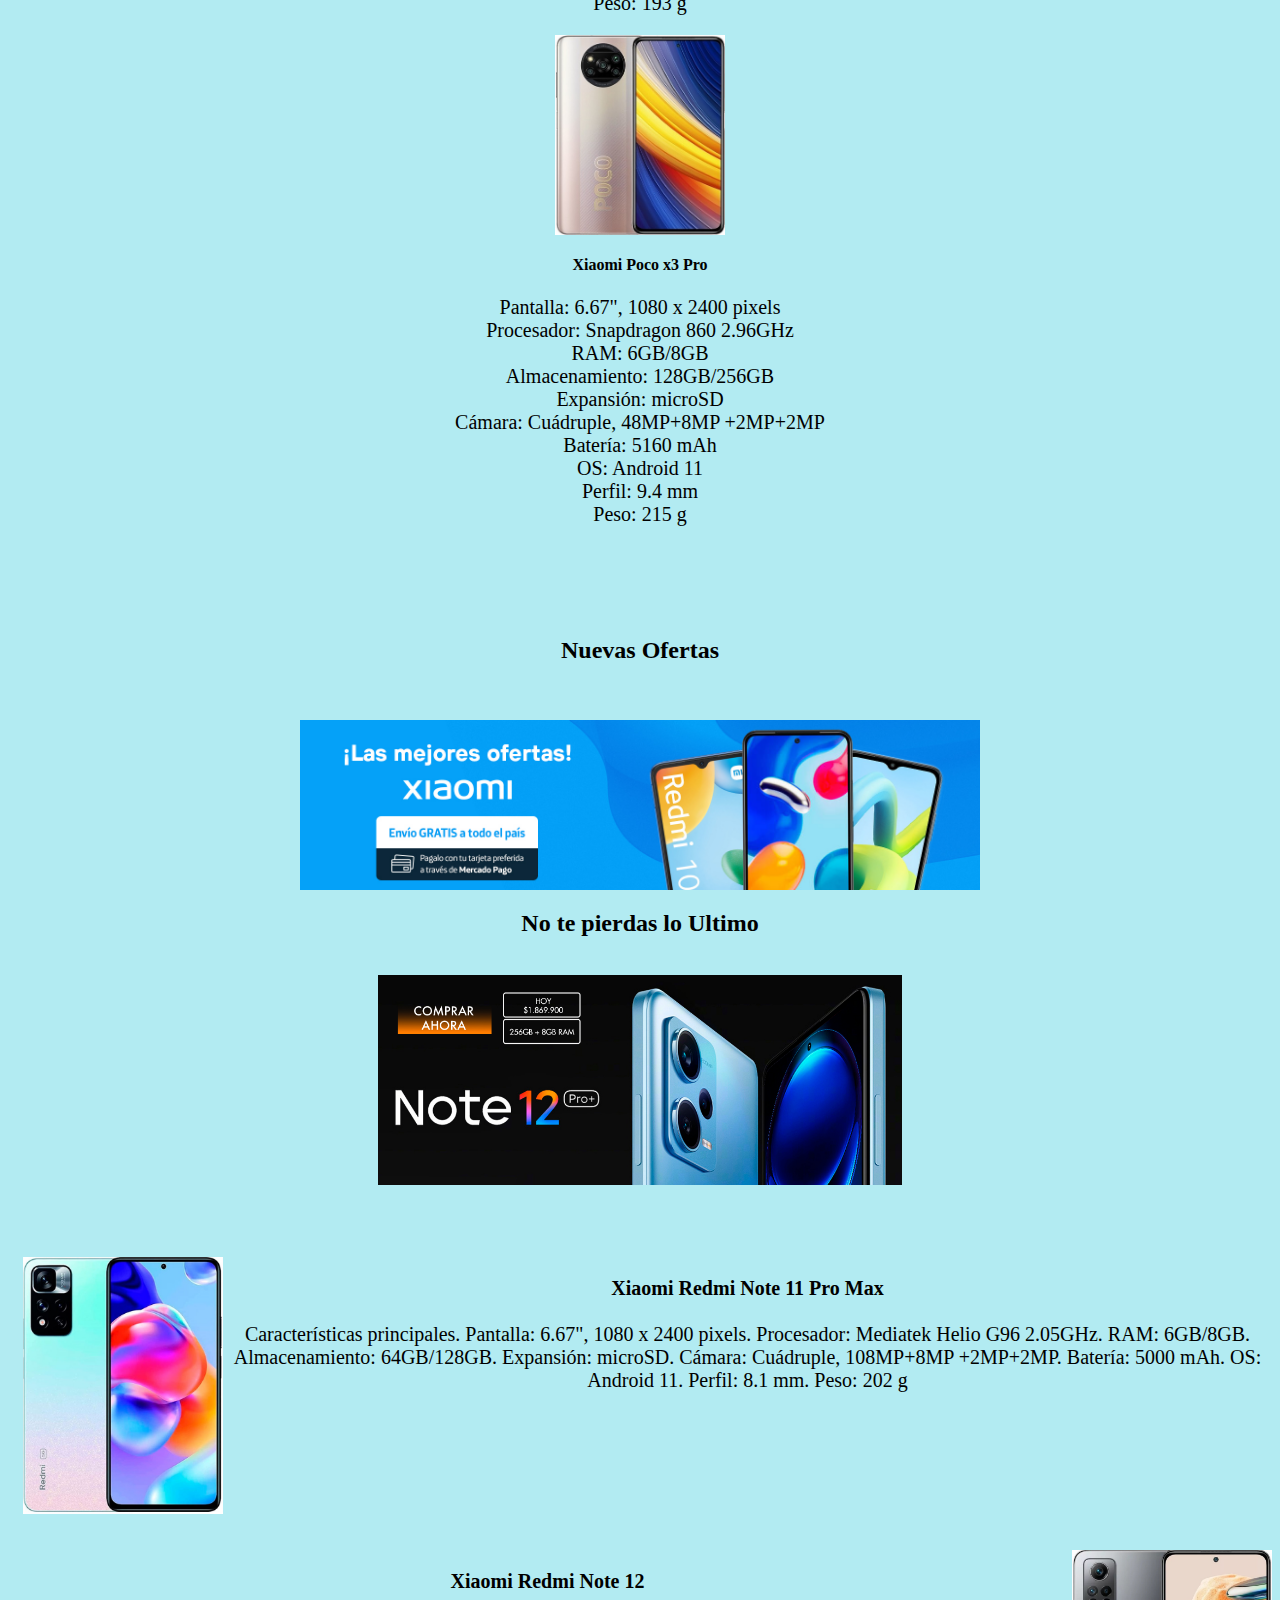
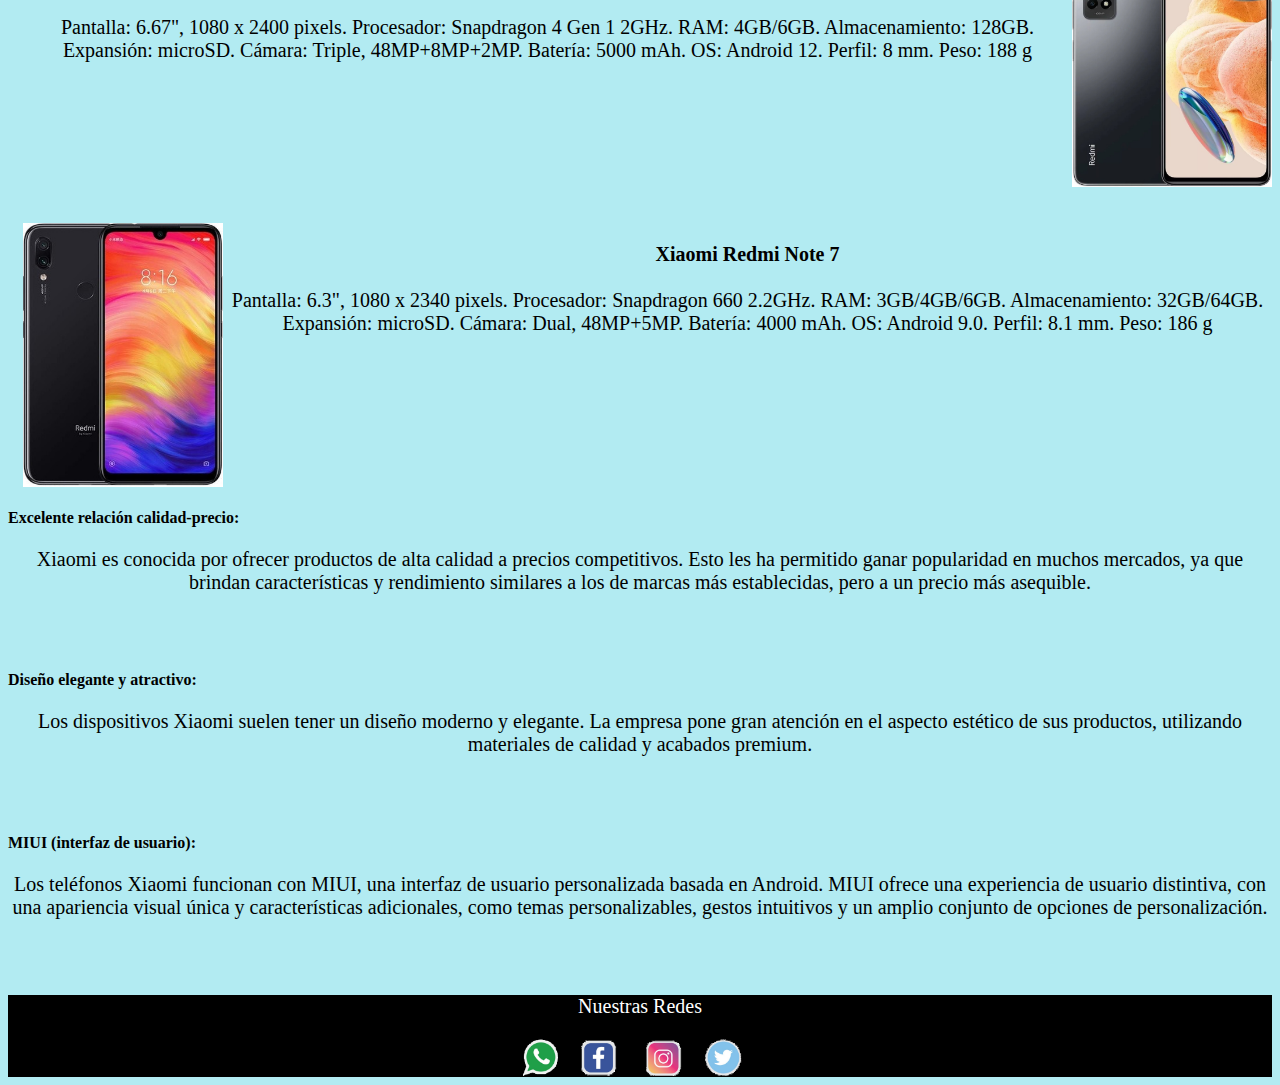
<file: xiaomi.html>
<!DOCTYPE html>
<html lang="en">
<head>
    <meta charset="utf-8">
    <meta name="viewport" content="width=device-width, initial-scale=1">
    <title>Xiaomis</title>
    <meta charset="utf-8">
    <meta name="viewport" content="width=device-width, initial-scale=1">
    <link href="https://cdn.jsdelivr.net/npm/bootstrap@5.3.0-alpha3/dist/css/bootstrap.min.css" rel="stylesheet" integrity="sha384-KK94CHFLLe+nY2dmCWGMq91rCGa5gtU4mk92HdvYe+M/SXH301p5ILy+dN9+nJOZ" crossorigin="anonymous">
    <link rel="stylesheet" type="text/css" href="style.css">
</head>

<body style="background-color: #B2EBF2">
    <link href="https://cdn.jsdelivr.net/npm/bootstrap@5.3.0-alpha3/dist/css/bootstrap.min.css" rel="stylesheet" integrity="sha384-KK94CHFLLe+nY2dmCWGMq91rCGa5gtU4mk92HdvYe+M/SXH301p5ILy+dN9+nJOZ" crossorigin="anonymous">
    <script src="https://cdn.jsdelivr.net/npm/bootstrap@5.3.0-alpha3/dist/js/bootstrap.bundle.min.js" integrity="sha384-ENjdO4Dr2bkBIFxQpeoTz1HIcje39Wm4jDKdf19U8gI4ddQ3GYNS7NTKfAdVQSZe" crossorigin="anonymous"></script> 

    <div class="row" style="background-color: skyblue">
        <div class="col-3">
            <a href="index.html">
                <img src="logo.png" alt="" height="80px">
            </a>
        </div>
        <div class="col-3">
            <h1 class="menu"><a href="index.html">Inicio</a></h1>
        </div>
        <div class="col-3">
            <h1 class="menu"><a href="info.html">Sobre Nosotros</a></h1>
        </div>
        <div class="col-3">
        <h1 class="menu"><a href="contacto.html">Contacto</a></h1>
        </div>
    </div>




    <div class="row">
        <div class="col">
            <img src="bannerxiaomi.png" alt="" height="339px">
        </div>
    </div>
    
    <br>
    <br>

    <div class="row">
        <div class="col">
            <img src="celular1.jpg" alt="" height="200px">
            <h3 style="text-align: center">Xiaomi Redmi Note 9</h3>
            <p>Procesador: Procesador MediaTek Helio G85 Octa-core. <br>
                Sistema Operativo: Android 10. <br>
                Memoria RAM: 4GB. <br>
                Almacenamiento: 128GB. <br>
                Pantalla: 6,53 pulgadas. <br>
                Resolución: 2340 x 1080 FullHD+ <br>
                Brillo: 466 nits. <br>
                Cámara principal: Cuádruple, 48MP+8MP+2MP+2MP.</p>
        </div>
        <div class="col">
            <img src="celular2.jpg" alt="" height="200px">
            <h4 style="text-align: center">Xiaomi Redmi Note 10 Pro</h4>
            <p>Pantalla: 6.67", 1080 x 2400 pixels <br>
                Procesador: Snapdragon 732G 2.3GHz <br>
                RAM: 6GB/8GB <br>
                Almacenamiento: 64GB/128GB <br>
                Expansión: microSD <br>
                Cámara: Cuádruple, 108MP+8MP +5MP+2MP <br>
                Batería: 5020 mAh <br>
                OS: Android 11 <br>
                Perfil: 8.1 mm <br>
                Peso: 193 g</p>
        </div>
        <div class="col">
            <img src="celular3.jpg" alt="" height="200px">
            <h4 style="text-align: center">Xiaomi Poco x3 Pro</h4>
            <p>Pantalla: 6.67", 1080 x 2400 pixels <br>
                Procesador: Snapdragon 860 2.96GHz <br>
                RAM: 6GB/8GB <br>
                Almacenamiento: 128GB/256GB <br>
                Expansión: microSD <br>
                Cámara: Cuádruple, 48MP+8MP +2MP+2MP <br>
                Batería: 5160 mAh <br>
                OS: Android 11 <br>
                Perfil: 9.4 mm <br>
                Peso: 215 g</p>
        </div>
    </div>
    <br>
    <br>
    <br>
    <br>

    <div class="row">
        <div class="col-6">
            <h2 style="text-align: center">Nuevas Ofertas</h2>
            <br>
            <br>
            <img src="banner1.jpg" alt="" height="170px">
        </div>
        <div class="col-1">

        </div>
        <div class="col-5">
            <h2 style="text-align: center">No te pierdas lo Ultimo</h2>
            <br>
            <img src="banner2.jpg" alt="" height="210px">
        </div>
    </div>
    <br>
    <br>
    <br>
    <br>
    <div class="row">
        <div class="col-6">
            <div class="row">
                <div class="contenedor">
                    <img src="xiaomi1.jpg" alt="" width="200px">
                <p> <b>Xiaomi Redmi Note 11 Pro Max</b><br> <br>
                    Características principales.
                    Pantalla: 6.67", 1080 x 2400 pixels.
                    Procesador: Mediatek Helio G96 2.05GHz.
                    RAM: 6GB/8GB.
                    Almacenamiento: 64GB/128GB.
                    Expansión: microSD.
                    Cámara: Cuádruple, 108MP+8MP +2MP+2MP.
                    Batería: 5000 mAh.
                    OS: Android 11.
                    Perfil: 8.1 mm.
                    Peso: 202 g</p>
                </div>
            </div>
            <br> <br>
            <div class="row">
                <div class="contenedor2">
                    <p> <b>Xiaomi Redmi Note 12</b> <br> <br>
                        Pantalla: 6.67", 1080 x 2400 pixels.
                        Procesador: Snapdragon 4 Gen 1 2GHz.
                        RAM: 4GB/6GB.
                        Almacenamiento: 128GB.
                        Expansión: microSD.
                        Cámara: Triple, 48MP+8MP+2MP.
                        Batería: 5000 mAh.
                        OS: Android 12.
                        Perfil: 8 mm.
                        Peso: 188 g</p>
                    <img src="xiaomi2.jpg" alt="" width="200px">
                </div>
            </div>
            <br> <br>
            <div class="row">
                <div class="contenedor">
                <img src="xiaomi3.jpg" alt="" width="200px">
                <p> <b>Xiaomi Redmi Note 7</b> <br> <br>
                    Pantalla: 6.3", 1080 x 2340 pixels.
                    Procesador: Snapdragon 660 2.2GHz.
                    RAM: 3GB/4GB/6GB.
                    Almacenamiento: 32GB/64GB.
                    Expansión: microSD.
                    Cámara: Dual, 48MP+5MP.
                    Batería: 4000 mAh.
                    OS: Android 9.0.
                    Perfil: 8.1 mm.
                    Peso: 186 g</p>
                </div>
            </div>
        </div>

        <div class="col-1">

        </div>

        <div class="col-5">
            <h4>Excelente relación calidad-precio:</h4>
            <p>Xiaomi es conocida por ofrecer productos de alta calidad a precios competitivos. Esto les ha permitido ganar popularidad en muchos mercados, ya que brindan características y rendimiento similares a los de marcas más establecidas, pero a un precio más asequible.</p>
            <br> <br>
            <h4>Diseño elegante y atractivo:</h4>
            <p>Los dispositivos Xiaomi suelen tener un diseño moderno y elegante. La empresa pone gran atención en el aspecto estético de sus productos, utilizando materiales de calidad y acabados premium.</p>
            <br> <br>
            <h4>MIUI (interfaz de usuario):</h4>
            <p>Los teléfonos Xiaomi funcionan con MIUI, una interfaz de usuario personalizada basada en Android. MIUI ofrece una experiencia de usuario distintiva, con una apariencia visual única y características adicionales, como temas personalizables, gestos intuitivos y un amplio conjunto de opciones de personalización.</p>
        </div>
    </div>



<br>
<br>



    <div class="row" style="background-color: rgb(0, 0, 0);">
        <div class="col">

        </div>
        <div class="col">
        <p style="color: white;">Nuestras Redes</p>
        <a target="_blank" href="https://www.instagram.com/taciohub/">
            <img src="footer.jpg" alt="" width="300px">
        </a>
        </div>

        <div class="col">

        </div>
    </div>
</body>

</html>
</file>
<file: style.css>
menu{
    color: black;
    font-size: 25px;
}

p{
    font-size: 20px;
    text-align: center;
}

img {
    display: block;
    margin: auto;
}


.iphone{
    color: red;
    text-align: center;
}

.samsung{
    color: blue;
    text-align: center;
}

.xiaomi{
    color: orangered;
    text-align: center;
}

body{
    background-color: #B2EBF2;
}

footer{
    border: red;
}

.contenedor {
    margin-left: 15px;
    display: flex;
}

.contenedor2 {
    margin-left: 15px;
    display: flex;
}
</file>
